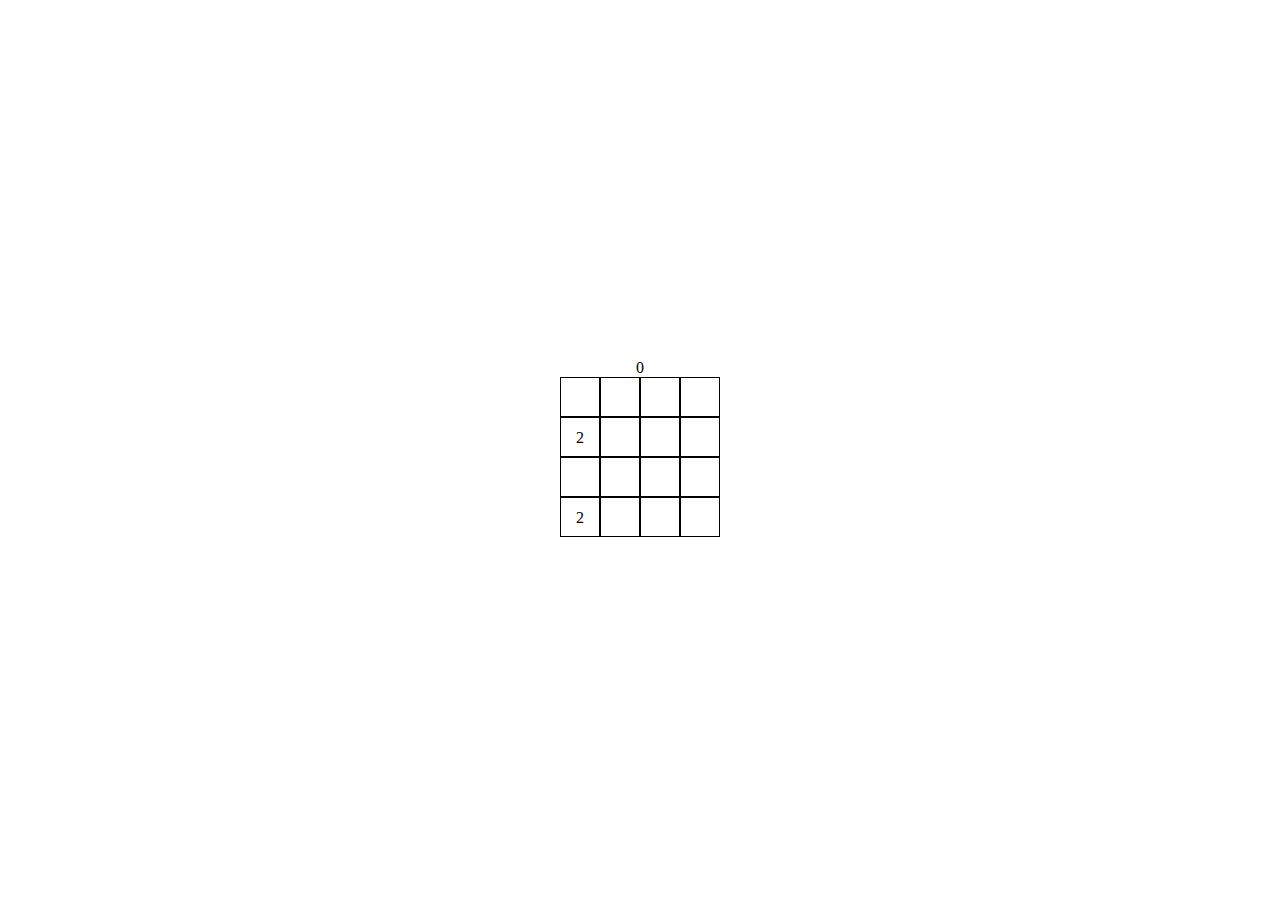
<file: test2048.html>
<!DOCTYPE html>
<html lang="en">
<head>
	<meta name="viewport" content="user-scalable=no, width=device-width, initial-scale=1.0" />
	<meta charset="UTF-8">
	<link rel="stylesheet" type="text/css" href="css/t2048.css" />
	<script type="text/javascript" src="js/t2048.js"></script>
	<title>2048</title>
</head>
<body>
<div id="t2048">
	<div class="t2048_contain">
		<div id="score">0</div>
		<ul>
			<li>
				<span></span>
				<span></span>
				<span></span>
				<span></span>
			</li>
			<li>
				<span></span>
				<span></span>
				<span></span>
				<span></span>
			</li>
			<li>
				<span></span>
				<span></span>
				<span></span>
				<span></span>
			</li>
			<li>
				<span></span>
				<span></span>
				<span></span>
				<span></span>
			</li>
		</ul>
	</div>
</div>


<script type="text/javascript">
	game("t2048","score");
</script>
</body>
</html>
</file>
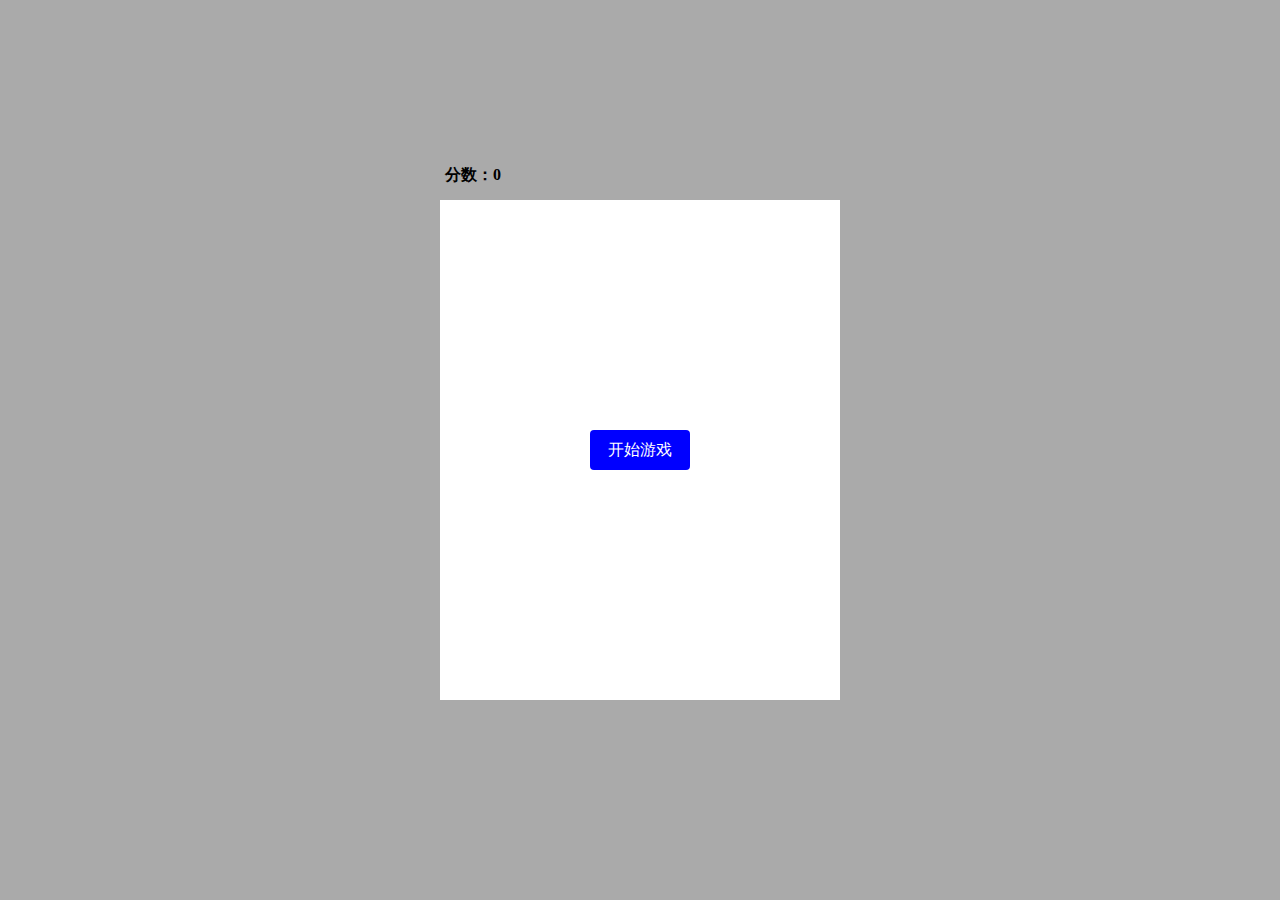
<file: tetris.html>
<!DOCTYPE html>
<html lang="en">
<head>
	<meta charset="UTF-8">
	<title>Game</title>
	<link rel="stylesheet" href="css/game.css">
	<script src="js/game.js"></script>
</head>
<body>
	<span class="pointplace">分数：<i id="getpoint">0</i></span>
	<div id="startbtn">开始游戏</div>
	<div id="gameset"></div>
</body>
<script type="text/javascript">
var btn=document.getElementById("startbtn");
btn.onclick=function(){
	Game.init();
	document.body.removeChild(btn);
}
</script>
</html>
</file>
<file: css/t2048.css>
*{
	margin:0;
	padding: 0;
}
li{
	list-style: none;
}
#t2048{
	width: 100%;
	height: 100%;
	display: table;
	position: absolute;
	top: 0;
	left: 0;
}
#t2048 .t2048_contain{
	vertical-align: middle;
	display: table-cell;
	text-align: center;
}
#t2048 .t2048_contain ul{
	margin:0 auto;
	display: inline-block;
}
#t2048 .t2048_contain ul li{
	list-style: none;
}
#t2048 .t2048_contain ul li:after{
	content:"";
	display: block;
	clear: both;
}
#t2048 .t2048_contain ul li span{
	float: left;
	width: 40px;
	height: 40px;
	text-align: center;
	line-height: 40px;
	box-sizing:border-box;
	border: 1px solid #000;
}
</file>
<file: css/game.css>
*{
	margin: 0;
	padding: 0;
}
div{
	position:relative;
}
body{
	background: #aaa;
}
#startbtn{
	width: 100px;
	height: 40px;
	background: blue;
	border-radius: 4px;
	color:#fff;
	position: absolute;
	left: 50%;
	top: 50%;
	margin-left: -50px;
	margin-top: -20px;
	z-index: 999;
	text-align: center;
	line-height: 40px;
	cursor: pointer;
}
#gameset{
	width:400px;
	height: 500px;
	background: white;
	position: absolute;
	left: 50%;
	margin-left: -200px;
	top:50%;
	margin-top: -250px;
	overflow: hidden;

}
.sq{
	width: 18px;
	height: 18px;
	border: 1px solid #E8E8E8;
	background: red;
	position: absolute;
}
.pointplace{
	position: absolute;
	left: 50%;
	margin-left: -195px;
	top: 50%;
	margin-top: -300px;
	line-height: 50px;
	font-weight: bold;
}
.pointplace i{
	font-style: normal;
}
</file>
